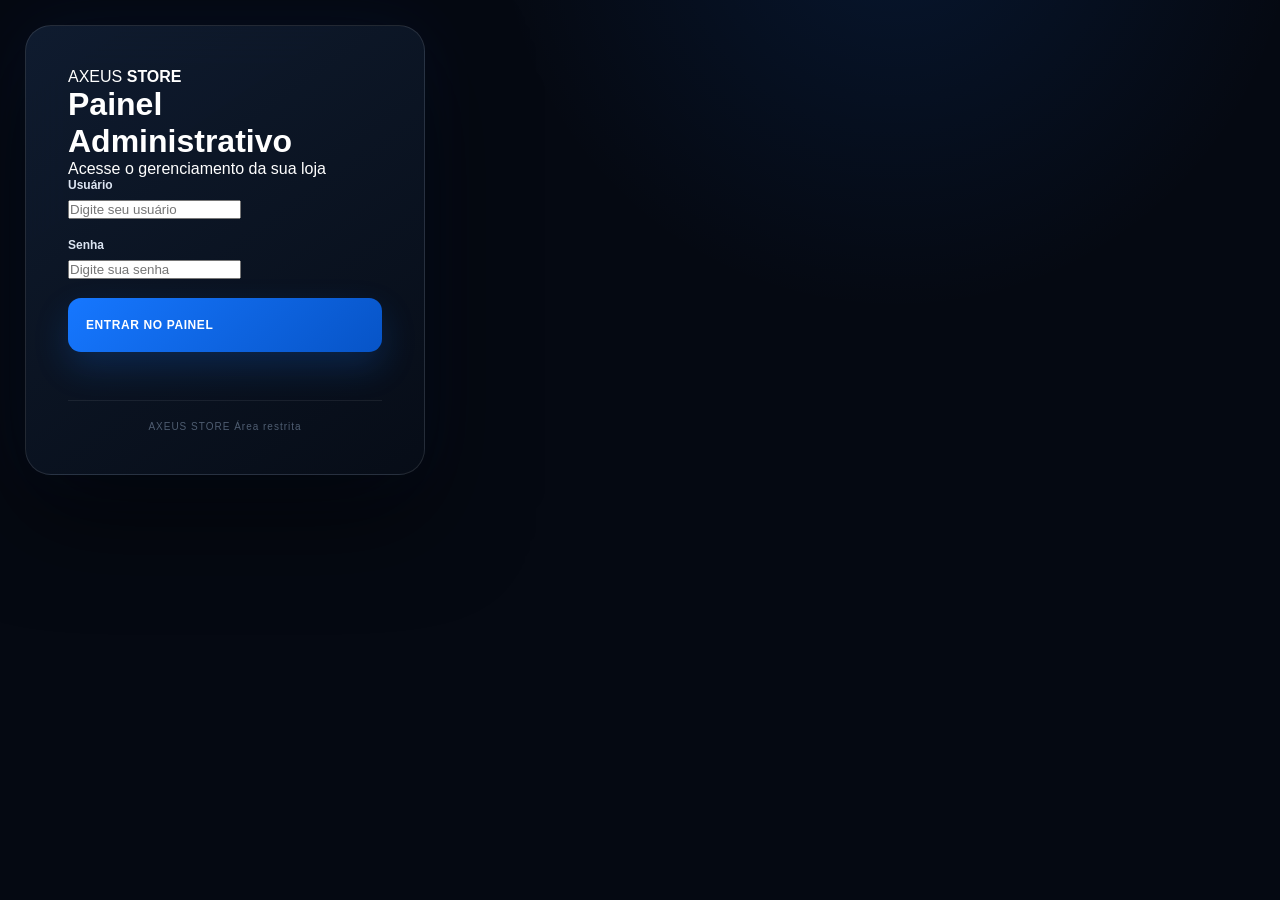
<file: adm.html>
<!DOCTYPE html>
<html lang="pt-BR">
<head>
    <meta charset="UTF-8">
    <meta name="viewport" content="width=device-width, initial-scale=1.0">

    <title>AXEUS STORE — Admin</title>

    <link rel="stylesheet" href="admin.css">
</head>

<body>

    <main class="login-container">

        <div class="login-card">

            <div class="logo">
                <span>AXEUS</span>
                <strong>STORE</strong>
            </div>

            <div class="login-header">
                <h1>Painel Administrativo</h1>
                <p>Acesse o gerenciamento da sua loja</p>
            </div>

            <form id="loginForm">

                <div class="input-group">
                    <label for="username">Usuário</label>

                    <input
                        type="text"
                        id="username"
                        name="username"
                        placeholder="Digite seu usuário"
                        autocomplete="username"
                        required
                    >
                </div>

                <div class="input-group">
                    <label for="password">Senha</label>

                    <input
                        type="password"
                        id="password"
                        name="password"
                        placeholder="Digite sua senha"
                        autocomplete="current-password"
                        required
                    >
                </div>

                <button type="submit" class="login-button">
                    ENTRAR NO PAINEL
                </button>

                <p id="loginError" class="login-error"></p>

            </form>

            <div class="login-footer">
                <span>AXEUS STORE</span>
                <span>Área restrita</span>
            </div>

        </div>

    </main>

    <script src="admin.js"></script>

</body>
</html>
</file>
<file: admin.css>
/* =========================================================
   AXEUS STORE — ADMIN
   INTERFACE PROFISSIONAL
   ========================================================= */

* {
    margin: 0;
    padding: 0;
    box-sizing: border-box;
}

:root {

    --blue: #1677ff;
    --blue-light: #4da3ff;
    --blue-dark: #0754c7;

    --purple: #805cff;
    --green: #21d49a;
    --orange: #ff9f43;
    --red: #ff5570;

    --bg: #050912;
    --bg-2: #080e19;
    --sidebar: #070d18;

    --card: rgba(12, 21, 36, 0.88);
    --card-2: rgba(15, 26, 44, 0.95);

    --border: rgba(255,255,255,0.07);
    --border-light: rgba(255,255,255,0.11);

    --text: #ffffff;
    --text-2: #a1adbf;
    --text-3: #68758a;

    --radius: 18px;
}

/* =========================================================
   BASE
   ========================================================= */

html {
    scroll-behavior: smooth;
}

body {
    min-height: 100vh;

    font-family:
        Inter,
        "Segoe UI",
        Arial,
        sans-serif;

    color: var(--text);

    background:
        radial-gradient(
            circle at 70% -10%,
            rgba(22,119,255,.12),
            transparent 30%
        ),
        var(--bg);

    overflow-x: hidden;
}

button,
input,
select,
textarea {
    font-family: inherit;
}

button,
a {
    -webkit-tap-highlight-color: transparent;
}

button {
    border: 0;
}

a {
    text-decoration: none;
    color: inherit;
}

/* =========================================================
   LOGIN
   ========================================================= */

.login-page {
    display: flex;
    align-items: center;
    justify-content: center;

    min-height: 100vh;

    overflow: hidden;
}

.login-background {
    position: fixed;
    inset: 0;

    pointer-events: none;
}

.grid-background {
    position: absolute;
    inset: 0;

    opacity: .25;

    background-image:
        linear-gradient(
            rgba(255,255,255,.025) 1px,
            transparent 1px
        ),
        linear-gradient(
            90deg,
            rgba(255,255,255,.025) 1px,
            transparent 1px
        );

    background-size: 45px 45px;
}

.glow {
    position: absolute;

    width: 500px;
    height: 500px;

    border-radius: 50%;

    filter: blur(100px);

    opacity: .14;
}

.glow-1 {
    top: -250px;
    left: 20%;

    background: var(--blue);
}

.glow-2 {
    bottom: -300px;
    right: 10%;

    background: var(--purple);
}

.login-container {
    position: relative;
    z-index: 2;

    width: 100%;
    max-width: 450px;

    padding: 25px;
}

.login-card {
    padding: 42px;

    background:
        linear-gradient(
            145deg,
            rgba(16,29,49,.94),
            rgba(7,13,24,.96)
        );

    border: 1px solid var(--border-light);

    border-radius: 26px;

    box-shadow:
        0 40px 100px rgba(0,0,0,.55),
        0 0 70px rgba(22,119,255,.08);

    backdrop-filter: blur(25px);

    animation: loginIn .6s ease;
}

@keyframes loginIn {

    from {
        opacity: 0;
        transform: translateY(25px);
    }

    to {
        opacity: 1;
        transform: translateY(0);
    }

}

.brand {
    display: flex;
    align-items: center;
    gap: 12px;

    margin-bottom: 38px;
}

.brand-icon,
.sidebar-brand .brand-icon {
    display: flex;
    align-items: center;
    justify-content: center;

    width: 44px;
    height: 44px;

    border-radius: 13px;

    color: white;

    background:
        linear-gradient(
            135deg,
            var(--blue),
            var(--purple)
        );

    font-weight: 900;

    box-shadow:
        0 10px 30px rgba(22,119,255,.25);
}

.brand h1 {
    font-size: 19px;
    letter-spacing: 1px;
}

.brand span {
    display: block;

    color: var(--blue-light);

    font-size: 10px;
    font-weight: 800;

    letter-spacing: 3px;
}

.login-heading {
    margin-bottom: 28px;
}

.eyebrow,
.page-eyebrow,
.panel-eyebrow {
    color: var(--blue-light);

    font-size: 10px;
    font-weight: 800;

    letter-spacing: 2px;
}

.login-heading h2 {
    margin-top: 9px;

    font-size: 29px;
}

.login-heading p {
    margin-top: 8px;

    color: var(--text-2);

    font-size: 14px;
}

.input-group {
    margin-bottom: 19px;
}

.input-group label {
    display: block;

    margin-bottom: 8px;

    color: #dce5f2;

    font-size: 12px;
    font-weight: 700;
}

.input-wrapper {
    position: relative;
}

.input-icon {
    position: absolute;
    top: 50%;
    left: 16px;

    transform: translateY(-50%);

    color: var(--text-3);

    font-size: 12px;
}

.input-wrapper input {
    width: 100%;
    height: 54px;

    padding: 0 45px;

    color: white;

    background: rgba(3,8,17,.75);

    border: 1px solid var(--border);

    border-radius: 13px;

    outline: none;

    transition: .2s;
}

.input-wrapper input::placeholder {
    color: #59667b;
}

.input-wrapper input:focus {
    border-color: var(--blue);

    box-shadow:
        0 0 0 3px rgba(22,119,255,.1);
}

.show-password {
    position: absolute;
    top: 50%;
    right: 14px;

    transform: translateY(-50%);

    color: var(--text-3);

    background: transparent;

    cursor: pointer;
}

.login-error {
    min-height: 20px;

    color: var(--red);

    text-align: center;

    font-size: 12px;
    font-weight: 700;
}

.login-button {
    display: flex;
    align-items: center;
    justify-content: space-between;

    width: 100%;
    height: 54px;

    padding: 0 18px;

    color: white;

    background:
        linear-gradient(
            135deg,
            var(--blue),
            var(--blue-dark)
        );

    border-radius: 13px;

    font-size: 12px;
    font-weight: 900;
    letter-spacing: .6px;

    cursor: pointer;

    box-shadow:
        0 15px 35px rgba(22,119,255,.2);

    transition: .2s;
}

.login-button:hover {
    transform: translateY(-2px);

    filter: brightness(1.08);
}

.login-security {
    display: flex;
    align-items: center;
    justify-content: center;
    gap: 7px;

    margin-top: 25px;

    color: var(--text-3);

    font-size: 11px;
}

.security-icon {
    display: flex;
    align-items: center;
    justify-content: center;

    width: 17px;
    height: 17px;

    color: var(--green);

    border: 1px solid rgba(33,212,154,.3);

    border-radius: 50%;

    font-size: 9px;
}

.login-footer {
    margin-top: 28px;
    padding-top: 20px;

    border-top: 1px solid var(--border);

    color: #4f5d71;

    text-align: center;

    font-size: 10px;
    letter-spacing: 1px;
}

/* =========================================================
   ADMIN LAYOUT
   ========================================================= */

.admin-layout {
    display: flex;

    min-height: 100vh;
}

/* =========================================================
   SIDEBAR
   ========================================================= */

.sidebar {
    position: fixed;
    top: 0;
    left: 0;
    bottom: 0;

    display: flex;
    flex-direction: column;

    width: 255px;

    padding: 26px 18px;

    background:
        linear-gradient(
            180deg,
            #080f1c,
            #050a13
        );

    border-right: 1px solid var(--border);

    z-index: 20;
}

.sidebar-brand {
    display: flex;
    align-items: center;
    gap: 11px;

    padding: 0 9px 28px;
}

.sidebar-brand h1 {
    font-size: 17px;
}

.sidebar-brand span {
    color: var(--blue-light);

    font-size: 8px;
    font-weight: 800;

    letter-spacing: 2px;
}

.sidebar-profile {
    display: flex;
    align-items: center;
    gap: 11px;

    padding: 13px;

    background: rgba(255,255,255,.025);

    border: 1px solid var(--border);

    border-radius: 14px;
}

.profile-avatar,
.small-avatar {
    display: flex;
    align-items: center;
    justify-content: center;

    border-radius: 11px;

    color: white;

    background:
        linear-gradient(
            135deg,
            var(--blue),
            var(--purple)
        );

    font-weight: 800;
}

.profile-avatar {
    width: 38px;
    height: 38px;

    font-size: 13px;
}

.profile-info strong {
    display: block;

    font-size: 12px;
}

.profile-info span {
    display: flex;
    align-items: center;
    gap: 5px;

    margin-top: 3px;

    color: var(--text-3);

    font-size: 9px;
}

.profile-info i {
    width: 5px;
    height: 5px;

    background: var(--green);

    border-radius: 50%;
}

.sidebar-nav {
    display: flex;
    flex-direction: column;
    gap: 5px;

    margin-top: 27px;
}

.nav-label {
    margin: 15px 10px 7px;

    color: #47546a;

    font-size: 9px;
    font-weight: 800;

    letter-spacing: 1.5px;
}

.nav-item {
    display: flex;
    align-items: center;
    gap: 12px;

    width: 100%;

    padding: 12px 13px;

    color: var(--text-2);

    background: transparent;

    border-radius: 11px;

    text-align: left;

    font-size: 12px;
    font-weight: 600;

    cursor: pointer;

    transition: .2s;
}

.nav-item:hover {
    color: white;

    background: rgba(255,255,255,.04);
}

.nav-item.active {
    color: white;

    background:
        linear-gradient(
            90deg,
            rgba(22,119,255,.18),
            rgba(22,119,255,.05)
        );

    box-shadow:
        inset 3px 0 0 var(--blue);
}

.nav-icon {
    width: 18px;

    color: var(--text-3);

    text-align: center;
}

.nav-item.active .nav-icon {
    color: var(--blue-light);
}

.sidebar-bottom {
    margin-top: auto;

    display: flex;
    flex-direction: column;
    gap: 5px;
}

.sidebar-link {
    display: flex;
    align-items: center;
    gap: 11px;

    width: 100%;

    padding: 12px 13px;

    color: var(--text-3);

    background: transparent;

    border-radius: 10px;

    font-size: 11px;

    cursor: pointer;

    transition: .2s;
}

.sidebar-link:hover {
    color: white;

    background: rgba(255,255,255,.04);
}

.sidebar-link.logout:hover {
    color: var(--red);
}

/* =========================================================
   MAIN
   ========================================================= */

.main-content {
    width: calc(100% - 255px);

    margin-left: 255px;

    padding-bottom: 60px;
}

/* =========================================================
   TOPBAR
   ========================================================= */

.topbar {
    position: sticky;
    top: 0;

    display: flex;
    align-items: center;
    justify-content: space-between;

    height: 75px;

    padding: 0 38px;

    background: rgba(5,9,18,.85);

    border-bottom: 1px solid var(--border);

    backdrop-filter: blur(20px);

    z-index: 10;
}

.topbar-search {
    display: flex;
    align-items: center;
    gap: 10px;

    width: 280px;

    color: var(--text-3);
}

.topbar-search input {
    width: 100%;

    color: white;

    background: transparent;

    border: 0;

    outline: 0;

    font-size: 12px;
}

.topbar-search input::placeholder {
    color: var(--text-3);
}

.topbar-actions {
    display: flex;
    align-items: center;
    gap: 13px;
}

.icon-button {
    width: 36px;
    height: 36px;

    color: var(--text-2);

    background: rgba(255,255,255,.04);

    border: 1px solid var(--border);

    border-radius: 10px;

    cursor: pointer;
}

.store-button {
    padding: 9px 14px;

    color: white;

    background: rgba(22,119,255,.1);

    border: 1px solid rgba(22,119,255,.25);

    border-radius: 9px;

    font-size: 10px;
    font-weight: 700;
}

.topbar-user {
    display: flex;
    align-items: center;
    gap: 9px;

    padding-left: 13px;

    border-left: 1px solid var(--border);
}

.small-avatar {
    width: 32px;
    height: 32px;

    font-size: 11px;
}

.topbar-user strong,
.topbar-user span {
    display: block;
}

.topbar-user strong {
    font-size: 10px;
}

.topbar-user span {
    margin-top: 2px;

    color: var(--text-3);

    font-size: 8px;
}

/* =========================================================
   SECTIONS
   ========================================================= */

.admin-section {
    display: none;

    padding: 35px 38px;

    animation: sectionIn .3s ease;
}

.admin-section.active {
    display: block;
}

@keyframes sectionIn {

    from {
        opacity: 0;
        transform: translateY(7px);
    }

    to {
        opacity: 1;
        transform: translateY(0);
    }

}

.page-heading {
    display: flex;
    align-items: flex-end;
    justify-content: space-between;

    margin-bottom: 28px;
}

.page-heading h2 {
    margin-top: 7px;

    font-size: 28px;
    letter-spacing: -.8px;
}

.page-heading p {
    margin-top: 6px;

    color: var(--text-2);

    font-size: 12px;
}

/* =========================================================
   BUTTONS
   ========================================================= */

.primary-button {
    padding: 12px 17px;

    color: white;

    background:
        linear-gradient(
            135deg,
            var(--blue),
            var(--blue-dark)
        );

    border-radius: 10px;

    font-size: 11px;
    font-weight: 800;

    cursor: pointer;

    box-shadow:
        0 10px 25px rgba(22,119,255,.15);

    transition: .2s;
}

.primary-button:hover {
    transform: translateY(-2px);

    filter: brightness(1.08);
}

.secondary-button {
    padding: 12px 17px;

    color: var(--text-2);

    background: rgba(255,255,255,.04);

    border: 1px solid var(--border);

    border-radius: 10px;

    font-size: 11px;
    font-weight: 700;

    cursor: pointer;
}

.danger-button {
    padding: 12px 17px;

    color: white;

    background: var(--red);

    border-radius: 10px;

    font-size: 11px;
    font-weight: 800;

    cursor: pointer;
}

.text-button {
    color: var(--blue-light);

    background: transparent;

    font-size: 10px;
    font-weight: 700;

    cursor: pointer;
}

/* =========================================================
   STATS
   ========================================================= */

.stats-grid {
    display: grid;

    grid-template-columns:
        repeat(4, minmax(0, 1fr));

    gap: 15px;

    margin-bottom: 17px;
}

.stat-card {
    padding: 19px;

    background:
        linear-gradient(
            145deg,
            rgba(16,28,47,.88),
            rgba(9,17,29,.92)
        );

    border: 1px solid var(--border);

    border-radius: var(--radius);

    transition: .25s;
}

.stat-card:hover {
    transform: translateY(-3px);

    border-color: rgba(22,119,255,.2);
}

.stat-card-top {
    display: flex;
    align-items: center;
    justify-content: space-between;
}

.stat-icon {
    display: flex;
    align-items: center;
    justify-content: center;

    width: 38px;
    height: 38px;

    border-radius: 11px;

    font-size: 15px;
}

.stat-icon.blue {
    color: var(--blue-light);
    background: rgba(22,119,255,.12);
}

.stat-icon.purple {
    color: #a58cff;
    background: rgba(128,92,255,.12);
}

.stat-icon.green {
    color: var(--green);
    background: rgba(33,212,154,.1);
}

.stat-icon.orange {
    color: var(--orange);
    background: rgba(255,159,67,.1);
}

.stat-badge {
    color: var(--text-3);

    font-size: 8px;
    font-weight: 700;

    text-transform: uppercase;
}

.stat-content {
    margin-top: 18px;
}

.stat-content span {
    display: block;

    color: var(--text-2);

    font-size: 10px;
}

.stat-content strong {
    display: block;

    margin-top: 6px;

    font-size: 25px;

    letter-spacing: -.8px;
}

.top-product-name {
    max-width: 170px;

    overflow: hidden;

    text-overflow: ellipsis;

    white-space: nowrap;

    font-size: 16px !important;
}

.stat-line {
    height: 2px;

    margin-top: 17px;

    background: rgba(255,255,255,.04);

    border-radius: 5px;
}

.stat-line span {
    display: block;

    width: 45%;
    height: 100%;

    background: var(--blue);

    border-radius: 5px;
}

/* =========================================================
   PANELS
   ========================================================= */

.dashboard-grid {
    display: grid;

    grid-template-columns: 1.65fr 1fr;

    gap: 17px;

    margin-bottom: 17px;
}

.admin-panel {
    padding: 21px;

    background:
        linear-gradient(
            145deg,
            rgba(14,25,42,.85),
            rgba(8,15,27,.92)
        );

    border: 1px solid var(--border);

    border-radius: var(--radius);

    box-shadow:
        0 15px 50px rgba(0,0,0,.12);
}

.panel-heading {
    display: flex;
    align-items: flex-start;
    justify-content: space-between;

    margin-bottom: 21px;
}

.panel-heading h3 {
    margin-top: 5px;

    font-size: 14px;
}

.panel-period {
    padding: 6px 9px;

    color: var(--text-2);

    background: rgba(255,255,255,.04);

    border-radius: 7px;

    font-size: 9px;
}

/* =========================================================
   GRÁFICO ORIGINAL
   ========================================================= */

.bar-chart {
    display: flex;
    align-items: flex-end;
    gap: 16px;

    height: 235px;

    padding-top: 20px;
}

.chart-column {
    display: flex;
    flex-direction: column;
    align-items: center;

    flex: 1;

    height: 100%;

    justify-content: flex-end;
}

.chart-value {
    margin-bottom: 7px;

    color: var(--text-2);

    font-size: 9px;
    font-weight: 700;
}

.chart-bar-area {
    display: flex;
    align-items: flex-end;

    width: 100%;
    height: 175px;

    padding: 0 12px;

    border-bottom: 1px solid var(--border);
}

.chart-bar {
    width: 100%;

    min-height: 5px;

    background:
        linear-gradient(
            180deg,
            var(--blue-light),
            var(--blue-dark)
        );

    border-radius: 7px 7px 0 0;

    box-shadow:
        0 0 25px rgba(22,119,255,.12);

    transition:
        height .6s cubic-bezier(.2,.8,.2,1);
}

.chart-label {
    width: 75px;

    margin-top: 10px;

    overflow: hidden;

    color: var(--text-3);

    text-align: center;

    text-overflow: ellipsis;

    white-space: nowrap;

    font-size: 8px;
}

/* =========================================================
   RANKING
   ========================================================= */

.ranking-list {
    display: flex;
    flex-direction: column;
    gap: 7px;
}

.ranking-item {
    display: flex;
    align-items: center;
    gap: 10px;

    padding: 10px;

    background: rgba(255,255,255,.025);

    border: 1px solid transparent;

    border-radius: 10px;
}

.ranking-number {
    display: flex;
    align-items: center;
    justify-content: center;

    width: 25px;
    height: 25px;

    color: var(--text-3);

    background: rgba(255,255,255,.04);

    border-radius: 7px;

    font-size: 9px;
    font-weight: 800;
}

.ranking-item:first-child .ranking-number {
    color: var(--orange);

    background: rgba(255,159,67,.1);
}

.ranking-info {
    min-width: 0;

    flex: 1;
}

.ranking-info strong {
    display: block;

    overflow: hidden;

    text-overflow: ellipsis;

    white-space: nowrap;

    font-size: 10px;
}

.ranking-info span {
    display: block;

    margin-top: 3px;

    color: var(--text-3);

    font-size: 8px;
}

.ranking-clicks {
    color: var(--blue-light);

    font-size: 10px;
    font-weight: 800;
}

/* =========================================================
   DASHBOARD PRODUCTS
   ========================================================= */

.dashboard-products {
    display: grid;

    grid-template-columns:
        repeat(3, 1fr);

    gap: 10px;
}

.dashboard-product {
    display: flex;
    align-items: center;
    gap: 11px;

    padding: 11px;

    background: rgba(255,255,255,.025);

    border: 1px solid var(--border);

    border-radius: 11px;
}

.product-mini-image {
    display: flex;
    align-items: center;
    justify-content: center;

    width: 42px;
    height: 42px;

    flex-shrink: 0;

    overflow: hidden;

    color: var(--blue-light);

    background: rgba(22,119,255,.1);

    border-radius: 9px;

    font-size: 11px;
    font-weight: 800;
}

.product-mini-image img {
    width: 100%;
    height: 100%;

    object-fit: cover;
}

.dashboard-product-info {
    min-width: 0;
}

.dashboard-product-info strong {
    display: block;

    overflow: hidden;

    text-overflow: ellipsis;

    white-space: nowrap;

    font-size: 10px;
}

.dashboard-product-info span {
    display: block;

    margin-top: 4px;

    color: var(--text-3);

    font-size: 8px;
}

/* =========================================================
   TABELA
   ========================================================= */

.table-toolbar {
    display: flex;
    align-items: center;
    justify-content: space-between;

    margin-bottom: 20px;
}

.table-title h3 {
    font-size: 14px;
}

.table-title span {
    display: block;

    margin-top: 4px;

    color: var(--text-3);

    font-size: 9px;
}

.table-search {
    display: flex;
    align-items: center;
    gap: 8px;

    width: 230px;

    padding: 9px 11px;

    background: rgba(0,0,0,.2);

    border: 1px solid var(--border);

    border-radius: 9px;

    color: var(--text-3);
}

.table-search input {
    width: 100%;

    color: white;

    background: transparent;

    border: 0;

    outline: 0;

    font-size: 10px;
}

.table-search input::placeholder {
    color: var(--text-3);
}

.table-container {
    width: 100%;

    overflow-x: auto;
}

.products-table {
    width: 100%;

    border-collapse: collapse;
}

.products-table th {
    padding: 12px;

    color: var(--text-3);

    border-bottom: 1px solid var(--border);

    text-align: left;

    font-size: 8px;
    font-weight: 800;

    text-transform: uppercase;

    letter-spacing: .7px;
}

.products-table td {
    padding: 14px 12px;

    border-bottom: 1px solid rgba(255,255,255,.035);

    font-size: 10px;
}

.table-product {
    display: flex;
    align-items: center;
    gap: 10px;

    min-width: 200px;
}

.table-product-image {
    display: flex;
    align-items: center;
    justify-content: center;

    width: 38px;
    height: 38px;

    flex-shrink: 0;

    overflow: hidden;

    color: var(--blue-light);

    background: rgba(22,119,255,.08);

    border-radius: 9px;

    font-size: 10px;
    font-weight: 800;
}

.table-product-image img {
    width: 100%;
    height: 100%;

    object-fit: cover;
}

.table-product-name {
    overflow: hidden;

    text-overflow: ellipsis;

    white-space: nowrap;

    font-weight: 700;
}

.table-product-category {
    margin-top: 3px;

    color: var(--text-3);

    font-size: 8px;
}

.category-tag {
    display: inline-block;

    padding: 5px 8px;

    color: var(--text-2);

    background: rgba(255,255,255,.04);

    border-radius: 6px;

    font-size: 8px;
}

.status {
    display: inline-flex;
    align-items: center;
    gap: 5px;

    padding: 5px 8px;

    border-radius: 6px;

    font-size: 8px;
    font-weight: 700;
}

.status i {
    width: 5px;
    height: 5px;

    border-radius: 50%;
}

.status.active {
    color: var(--green);

    background: rgba(33,212,154,.08);
}

.status.active i {
    background: var(--green);
}

.status.inactive {
    color: var(--red);

    background: rgba(255,85,112,.08);
}

.status.inactive i {
    background: var(--red);
}

.status.coming {
    color: var(--orange);

    background: rgba(255,159,67,.08);
}

.status.coming i {
    background: var(--orange);
}

.action-buttons {
    display: flex;
    gap: 5px;
}

.action-button {
    width: 29px;
    height: 29px;

    color: var(--text-2);

    background: rgba(255,255,255,.04);

    border: 1px solid var(--border);

    border-radius: 7px;

    cursor: pointer;

    transition: .2s;
}

.action-button:hover {
    color: white;

    border-color: rgba(22,119,255,.3);
}

.action-button.delete:hover {
    color: var(--red);

    border-color: rgba(255,85,112,.2);
}

.table-empty,
.empty-state {
    padding: 45px !important;

    color: var(--text-3);

    text-align: center;
}

/* =========================================================
   CLIQUES
   ========================================================= */

.click-summary {
    display: grid;

    grid-template-columns: repeat(2, 1fr);

    gap: 15px;

    margin-bottom: 17px;
}

.click-summary-card {
    padding: 20px;

    background:
        linear-gradient(
            145deg,
            rgba(14,26,44,.9),
            rgba(8,15,27,.9)
        );

    border: 1px solid var(--border);

    border-radius: var(--radius);
}

.click-summary-card span {
    color: var(--text-2);

    font-size: 10px;
}

.click-summary-card strong {
    display: block;

    margin-top: 8px;

    font-size: 27px;
}

.click-item {
    display: flex;
    align-items: center;
    gap: 15px;

    padding: 14px 0;

    border-bottom: 1px solid var(--border);
}

.click-item:last-child {
    border-bottom: 0;
}

.click-item-info {
    flex: 1;

    min-width: 0;
}

.click-item-info strong {
    display: block;

    font-size: 11px;
}

.click-item-info span {
    display: block;

    margin-top: 4px;

    color: var(--text-3);

    font-size: 8px;
}

.click-progress {
    width: 35%;

    height: 7px;

    overflow: hidden;

    background: rgba(255,255,255,.04);

    border-radius: 20px;
}

.click-progress span {
    display: block;

    height: 100%;

    background:
        linear-gradient(
            90deg,
            var(--blue-dark),
            var(--blue-light)
        );

    border-radius: inherit;
}

.click-value {
    min-width: 65px;

    color: var(--blue-light);

    text-align: right;

    font-size: 10px;
    font-weight: 800;
}

/* =========================================================
   FORMULÁRIO
   ========================================================= */

.product-form-panel {
    max-width: 950px;
}

.form-section-title {
    display: flex;
    align-items: center;
    gap: 12px;

    margin-bottom: 20px;
    padding-bottom: 15px;

    border-bottom: 1px solid var(--border);
}

.form-section-title > span {
    display: flex;
    align-items: center;
    justify-content: center;

    width: 30px;
    height: 30px;

    color: var(--blue-light);

    background: rgba(22,119,255,.1);

    border-radius: 8px;

    font-size: 9px;
    font-weight: 800;
}

.form-section-title h3 {
    font-size: 12px;
}

.form-section-title p {
    margin-top: 3px;

    color: var(--text-3);

    font-size: 9px;
}

.form-grid {
    display: grid;

    grid-template-columns: repeat(2, 1fr);

    gap: 17px;

    margin-bottom: 30px;
}

.form-group.full {
    grid-column: 1 / -1;
}

.form-group label {
    display: block;

    margin-bottom: 8px;

    color: #d7e0ec;

    font-size: 10px;
    font-weight: 700;
}

.form-group input,
.form-group select,
.form-group textarea {
    width: 100%;

    padding: 12px 13px;

    color: white;

    background: rgba(2,7,15,.6);

    border: 1px solid var(--border);

    border-radius: 10px;

    outline: 0;

    font-size: 11px;

    transition: .2s;
}

.form-group input,
.form-group select {
    height: 45px;
}

.form-group textarea {
    resize: vertical;

    min-height: 120px;
}

.form-group input:focus,
.form-group select:focus,
.form-group textarea:focus {
    border-color: var(--blue);

    box-shadow:
        0 0 0 3px rgba(22,119,255,.08);
}

.form-group input::placeholder,
.form-group textarea::placeholder {
    color: #4f5c70;
}

.form-group select option {
    color: white;

    background: #0a1220;
}

.form-actions {
    display: flex;
    justify-content: flex-end;
    gap: 10px;

    padding-top: 20px;

    border-top: 1px solid var(--border);
}

/* =========================================================
   CATEGORIAS
   ========================================================= */

.category-form {
    margin-bottom: 25px;
}

.category-form form {
    display: flex;
    align-items: flex-end;
    gap: 15px;
}

.category-form .form-group {
    flex: 1;
}

.category-form .form-actions {
    padding-top: 0;

    border-top: 0;
}

.categories-list {
    display: flex;
    flex-direction: column;
    gap: 8px;

    margin-top: 20px;
}

.category-item {
    display: flex;
    align-items: center;
    justify-content: space-between;
    gap: 15px;

    padding: 13px 15px;

    background: rgba(255,255,255,.025);

    border: 1px solid var(--border);

    border-radius: 11px;

    transition: .2s;
}

.category-item:hover {
    background: rgba(255,255,255,.04);

    border-color: rgba(22,119,255,.2);
}

.category-info {
    display: flex;
    align-items: center;
    gap: 11px;

    min-width: 0;
}

.category-icon {
    display: flex;
    align-items: center;
    justify-content: center;

    width: 34px;
    height: 34px;

    flex-shrink: 0;

    color: var(--blue-light);

    background: rgba(22,119,255,.1);

    border-radius: 9px;

    font-size: 12px;
    font-weight: 800;
}

.category-name {
    overflow: hidden;

    color: var(--text);

    text-overflow: ellipsis;

    white-space: nowrap;

    font-size: 11px;
    font-weight: 700;
}

.category-actions {
    display: flex;
    gap: 6px;

    flex-shrink: 0;
}

.category-action-button {
    width: 30px;
    height: 30px;

    color: var(--text-2);

    background: rgba(255,255,255,.04);

    border: 1px solid var(--border);

    border-radius: 7px;

    cursor: pointer;

    transition: .2s;
}

.category-action-button:hover {
    color: white;

    border-color: rgba(22,119,255,.3);
}

.category-action-button.delete:hover {
    color: var(--red);

    border-color: rgba(255,85,112,.2);
}

.categories-empty {
    padding: 40px 20px;

    color: var(--text-3);

    text-align: center;

    font-size: 11px;
}

/* =========================================================
   MODAL
   ========================================================= */

.modal {
    position: fixed;
    inset: 0;

    display: none;
    align-items: center;
    justify-content: center;

    z-index: 100;
}

.modal.show {
    display: flex;
}

.modal-overlay {
    position: absolute;
    inset: 0;

    background: rgba(0,0,0,.7);

    backdrop-filter: blur(7px);
}

.modal-card {
    position: relative;
    z-index: 2;

    width: 90%;
    max-width: 390px;

    padding: 30px;

    background: #0b1422;

    border: 1px solid var(--border-light);

    border-radius: 20px;

    text-align: center;

    box-shadow:
        0 30px 100px rgba(0,0,0,.5);

    animation: modalIn .25s ease;
}

@keyframes modalIn {

    from {
        opacity: 0;
        transform: scale(.95);
    }

    to {
        opacity: 1;
        transform: scale(1);
    }

}

.modal-danger-icon {
    display: flex;
    align-items: center;
    justify-content: center;

    width: 50px;
    height: 50px;

    margin: 0 auto 15px;

    color: var(--red);

    background: rgba(255,85,112,.1);

    border: 1px solid rgba(255,85,112,.2);

    border-radius: 15px;

    font-weight: 900;
}

.modal-card h3 {
    font-size: 18px;
}

.modal-card p {
    margin-top: 8px;

    color: var(--text-2);

    font-size: 11px;
    line-height: 1.6;
}

.modal-actions {
    display: flex;
    justify-content: center;
    gap: 8px;

    margin-top: 23px;
}

/* =========================================================
   TOAST
   ========================================================= */

.admin-toast {
    position: fixed;
    right: 25px;
    bottom: 25px;

    padding: 13px 18px;

    color: white;

    background:
        linear-gradient(
            135deg,
            #101d30,
            #0a1422
        );

    border: 1px solid rgba(22,119,255,.25);

    border-radius: 11px;

    box-shadow:
        0 20px 50px rgba(0,0,0,.35);

    font-size: 11px;
    font-weight: 700;

    transform: translateY(100px);

    opacity: 0;

    pointer-events: none;

    transition: .3s;

    z-index: 200;
}

.admin-toast.show {
    transform: translateY(0);

    opacity: 1;
}

/* =========================================================
   MOBILE
   ========================================================= */

.mobile-menu {
    display: none;

    width: 35px;
    height: 35px;

    color: white;

    background: rgba(255,255,255,.04);

    border: 1px solid var(--border);

    border-radius: 8px;

    cursor: pointer;
}

/* =========================================================
   RESPONSIVO
   ========================================================= */

@media (max-width: 1100px) {

    .stats-grid {
        grid-template-columns: repeat(2, 1fr);
    }

    .dashboard-grid {
        grid-template-columns: 1fr;
    }

}

@media (max-width: 850px) {

    .sidebar {
        transform: translateX(-100%);

        transition: .3s;
    }

    .sidebar.mobile-open {
        transform: translateX(0);
    }

    .main-content {
        width: 100%;

        margin-left: 0;
    }

    .mobile-menu {
        display: block;
    }

    .topbar {
        padding: 0 20px;
    }

    .topbar-search {
        display: none;
    }

    .admin-section {
        padding: 27px 20px;
    }

}

@media (max-width: 600px) {

    .login-card {
        padding: 30px 22px;
    }

    .page-heading {
        align-items: flex-start;
        flex-direction: column;
        gap: 18px;
    }

    .page-heading h2 {
        font-size: 23px;
    }

    .stats-grid {
        grid-template-columns: 1fr;
    }

    .dashboard-products {
        grid-template-columns: 1fr;
    }

    .click-summary {
        grid-template-columns: 1fr;
    }

    .form-grid {
        grid-template-columns: 1fr;
    }

    .form-group.full {
        grid-column: auto;
    }

    .table-toolbar {
        align-items: flex-start;
        flex-direction: column;
        gap: 15px;
    }

    .table-search {
        width: 100%;
    }

    .topbar-actions .store-button {
        display: none;
    }

    .topbar-user {
        padding-left: 0;

        border: 0;
    }

    .topbar-user > div:last-child {
        display: none;
    }

    .chart-label {
        width: 55px;
    }

    .bar-chart {
        gap: 7px;
    }

    /* =====================================================
       CATEGORIAS — MOBILE
       ===================================================== */

    .category-form form {
        align-items: stretch;
        flex-direction: column;
        gap: 10px;
    }

    .category-form .form-actions {
        justify-content: flex-end;
    }

    .category-item {
        padding: 11px;
    }

}

/* =========================================================
   CORREÇÃO — IMAGENS DOS PRODUTOS NO DASHBOARD
   ========================================================= */

/*
   O admin.js utiliza a classe:
   .product-table-image

   Por isso adicionamos as regras abaixo sem remover
   nenhuma das regras originais do arquivo.
*/

.product-table-image {
    display: flex !important;
    align-items: center !important;
    justify-content: center !important;

    width: 48px !important;
    height: 48px !important;

    min-width: 48px !important;
    min-height: 48px !important;

    max-width: 48px !important;
    max-height: 48px !important;

    flex-shrink: 0 !important;

    overflow: hidden !important;

    color: var(--blue-light);

    background: rgba(22,119,255,.08);

    border: 1px solid rgba(255,255,255,.06);

    border-radius: 10px;

    font-size: 10px;
    font-weight: 800;
}

/* =========================================================
   IMAGEM DENTRO DO QUADRADO
   ========================================================= */

.product-table-image img {
    display: block !important;

    width: 100% !important;
    height: 100% !important;

    min-width: 0 !important;
    min-height: 0 !important;

    max-width: 100% !important;
    max-height: 100% !important;

    object-fit: contain !important;

    border-radius: 9px;
}

/* =========================================================
   PROTEÇÃO EXTRA CONTRA IMAGENS GIGANTES
   ========================================================= */

.products-table img {
    max-width: 48px !important;
    max-height: 48px !important;
}

.products-table td:first-child {
    width: 70px;
    min-width: 70px;
    max-width: 70px;

    vertical-align: middle;
}

/* =========================================================
   PROTEÇÃO DO CONTAINER DO PRODUTO
   ========================================================= */

.table-product {
    min-width: 0;
}

.table-product > .product-table-image {
    flex-shrink: 0;
}

.table-product-name {
    min-width: 0;
    max-width: 220px;
}

/* =========================================================
   RESPONSIVO — IMAGEM DA TABELA
   ========================================================= */

@media (max-width: 600px) {

    .product-table-image {
        width: 42px !important;
        height: 42px !important;

        min-width: 42px !important;
        min-height: 42px !important;

        max-width: 42px !important;
        max-height: 42px !important;
    }

    .products-table img {
        max-width: 42px !important;
        max-height: 42px !important;
    }

    .products-table td:first-child {
        width: 58px;
        min-width: 58px;
        max-width: 58px;
    }

    .table-product-name {
        max-width: 160px;
    }

}

/* =========================================================
   CORREÇÃO — GRÁFICO DE CLIQUES POR PRODUTO
   ========================================================= */

/*
   O admin.js cria o gráfico usando:

   .chart-bar-item
   .chart-bar-value
   .chart-bar-track
   .chart-bar-fill
   .chart-bar-label
   .chart-empty

   Estas regras fazem o CSS reconhecer exatamente
   os elementos criados pelo admin.js.
*/

.bar-chart {
    width: 100% !important;

    height: 235px !important;
    min-height: 235px !important;

    display: flex !important;

    align-items: flex-end !important;

    justify-content: space-between !important;

    gap: 14px !important;

    padding: 15px 8px 0 !important;

    overflow-x: auto !important;
    overflow-y: hidden !important;
}

.chart-bar-item {
    position: relative;

    display: flex !important;

    flex-direction: column !important;

    align-items: center !important;

    justify-content: flex-end !important;

    flex: 1 1 0 !important;

    width: 100% !important;

    min-width: 65px !important;

    height: 100% !important;

    gap: 7px !important;
}

.chart-bar-value {
    display: block !important;

    min-height: 15px !important;

    color: var(--text-2) !important;

    font-size: 10px !important;

    font-weight: 800 !important;

    line-height: 1 !important;

    text-align: center !important;

    white-space: nowrap !important;
}

.chart-bar-track {
    position: relative;

    display: flex !important;

    align-items: flex-end !important;

    justify-content: center !important;

    width: 100% !important;

    max-width: 55px !important;

    height: 175px !important;

    min-height: 175px !important;

    overflow: hidden !important;

    background:
        linear-gradient(
            180deg,
            rgba(255,255,255,.035),
            rgba(255,255,255,.015)
        ) !important;

    border: 1px solid rgba(255,255,255,.04) !important;

    border-radius: 9px 9px 5px 5px !important;

    box-shadow:
        inset 0 0 20px rgba(0,0,0,.12) !important;
}

.chart-bar-fill {
    display: block !important;

    width: 100% !important;

    min-height: 8px !important;

    flex-shrink: 0 !important;

    background:
        linear-gradient(
            180deg,
            var(--blue-light),
            var(--blue),
            var(--blue-dark)
        ) !important;

    border-radius: 8px 8px 3px 3px !important;

    box-shadow:
        0 0 20px rgba(22,119,255,.25),
        0 -4px 15px rgba(77,163,255,.12) !important;

    transition:
        height .5s cubic-bezier(.2,.8,.2,1),
        filter .2s ease !important;
}

.chart-bar-item:hover .chart-bar-fill {
    filter: brightness(1.15);

    box-shadow:
        0 0 30px rgba(22,119,255,.35),
        0 -5px 18px rgba(77,163,255,.18) !important;
}

.chart-bar-item:hover .chart-bar-value {
    color: white !important;
}

.chart-bar-label {
    display: block !important;

    width: 100% !important;

    max-width: 75px !important;

    margin-top: 2px !important;

    overflow: hidden !important;

    color: var(--text-3) !important;

    text-align: center !important;

    text-overflow: ellipsis !important;

    white-space: nowrap !important;

    font-size: 8px !important;

    font-weight: 600 !important;

    line-height: 1.2 !important;
}

.chart-bar-item:hover .chart-bar-label {
    color: var(--text-2) !important;
}

.chart-empty {
    display: flex !important;

    align-items: center !important;

    justify-content: center !important;

    width: 100% !important;

    height: 100% !important;

    min-height: 190px !important;

    padding: 20px !important;

    color: var(--text-3) !important;

    text-align: center !important;

    font-size: 11px !important;

    font-weight: 600 !important;

    border: 1px dashed var(--border) !important;

    border-radius: 12px !important;

    background: rgba(255,255,255,.015) !important;
}

/* =========================================================
   PROTEÇÃO DO PAINEL DO GRÁFICO
   ========================================================= */

.chart-panel {
    min-width: 0 !important;

    overflow: hidden !important;
}

/* =========================================================
   GRÁFICO — MOBILE
   ========================================================= */

@media (max-width: 600px) {

    .bar-chart {
        height: 220px !important;

        min-height: 220px !important;

        gap: 8px !important;

        padding-left: 4px !important;

        padding-right: 4px !important;
    }

    .chart-bar-item {
        min-width: 48px !important;
    }

    .chart-bar-track {
        max-width: 38px !important;

        height: 155px !important;

        min-height: 155px !important;
    }

    .chart-bar-label {
        max-width: 55px !important;

        font-size: 7px !important;
    }

    .chart-bar-value {
        font-size: 9px !important;
    }

}

@media (max-width: 400px) {

    .bar-chart {
        gap: 5px !important;
    }

    .chart-bar-item {
        min-width: 43px !important;
    }

    .chart-bar-track {
        max-width: 32px !important;
    }

    .chart-bar-label {
        max-width: 48px !important;
    }

}
</file>
